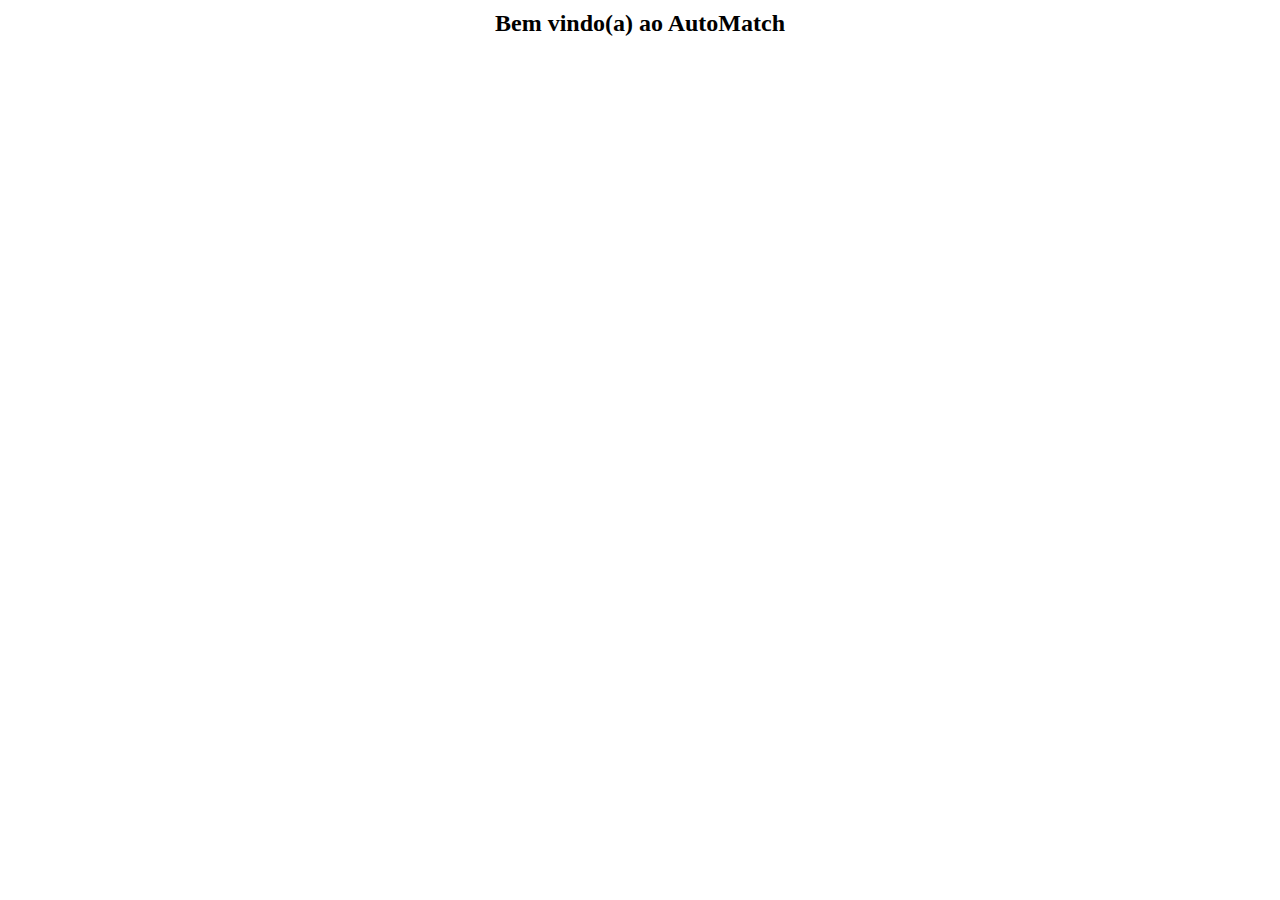
<file: index.html>
<!DOCTYPE html>
<html lang="pt-br" data-bs-theme="dark">
<head>
    <meta charset="UTF-8">
    <meta name="viewport" content="width=device-width, initial-scale=1.0">
    <title>AutoMatch</title>
    <style>
        body {
            margin: 0;
            padding: 0;
        }

        h1 {
            position: absolute;
            top: 0;
            left: 0;
            right: 0;
            text-align: center;
            margin: 0;
            padding: 10px 0;
            font-size: 24px;
         
        }

        p {
        position: absolute;
        top: 80px; /* aumentado para ficar mais abaixo do h1 */
        left: 0;
        right: 0;
        text-align: center;
        margin: 0;
    }
        p a {
            display: inline-block;
            margin: 0 15px;
            text-decoration: none;
            font-weight: bold;
            color: #ffffff;
        }

        p a:hover {
            color: #007bff;
        }
    </style>
    
    <link href="https://cdn.jsdelivr.net/npm/bootstrap@5.3.5/dist/css/bootstrap.min.css" rel="stylesheet" integrity="sha384-SgOJa3DmI69IUzQ2PVdRZhwQ+dy64/BUtbMJw1MZ8t5HZApcHrRKUc4W0kG879m7" crossorigin="anonymous">
</head>
<body>

    <h1>Bem vindo(a) ao AutoMatch</h1>
        <p>
            <a href="autodiagnostico.html">AutoDiagnostico</a>
            <a href="autopecas.html">Loja Online</a>
            <a href="login.html">Login</a>
        </p>
</body>
</html>
</file>
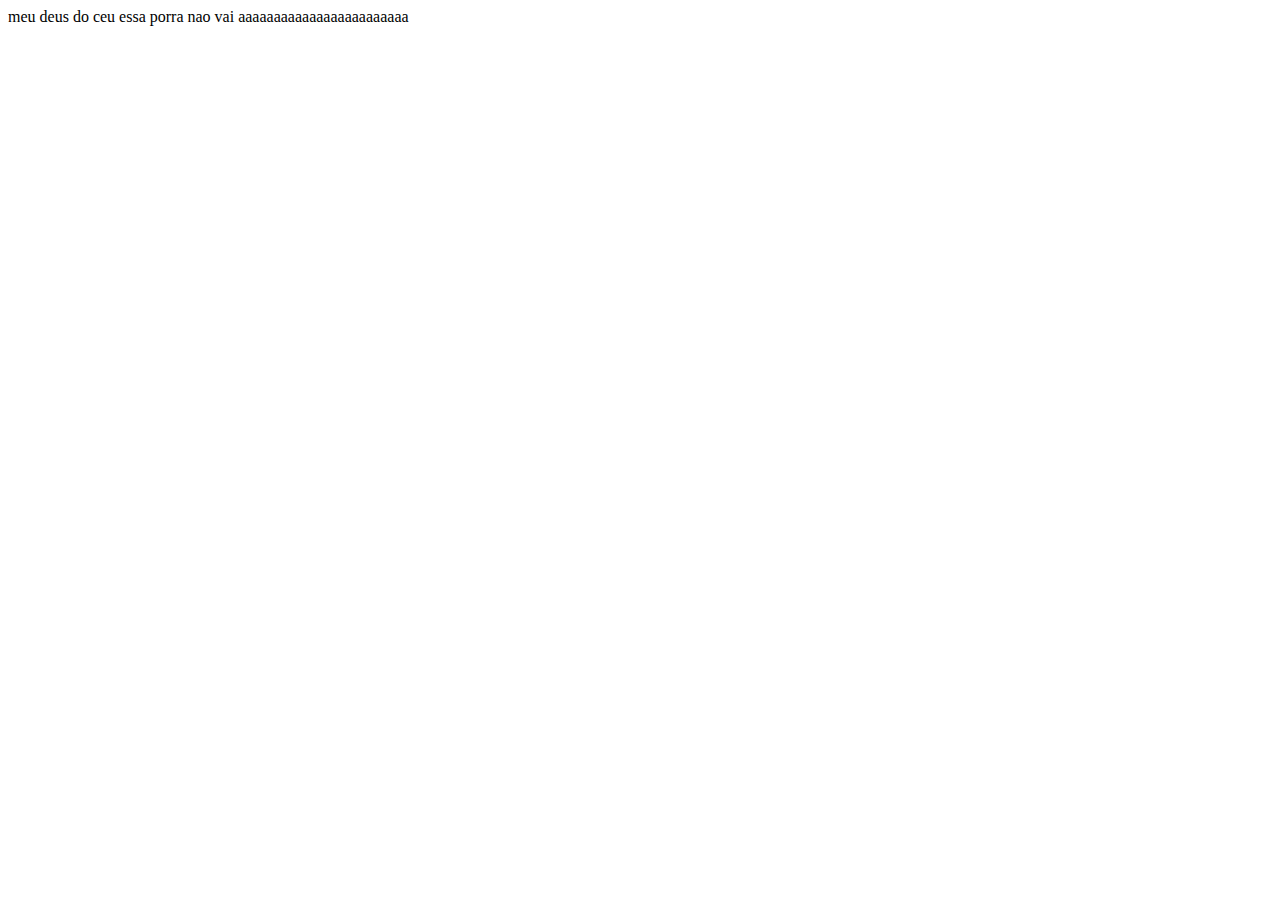
<file: autodiagnostico.html>
<!DOCTYPE html>
<html lang="pt-br" data-bs-theme="dark">
<head>
    <meta charset="UTF-8">
    <meta name="viewport" content="width=device-width, initial-scale=1.0">
    <title>AutoDiagnostico</title>
    <link href="https://cdn.jsdelivr.net/npm/bootstrap@5.3.5/dist/css/bootstrap.min.css" rel="stylesheet" integrity="sha384-SgOJa3DmI69IUzQ2PVdRZhwQ+dy64/BUtbMJw1MZ8t5HZApcHrRKUc4W0kG879m7" crossorigin="anonymous">
</head>
<body>
    <a>meu deus do ceu essa porra nao vai aaaaaaaaaaaaaaaaaaaaaaaa</a>
</body>
</html>
</file>
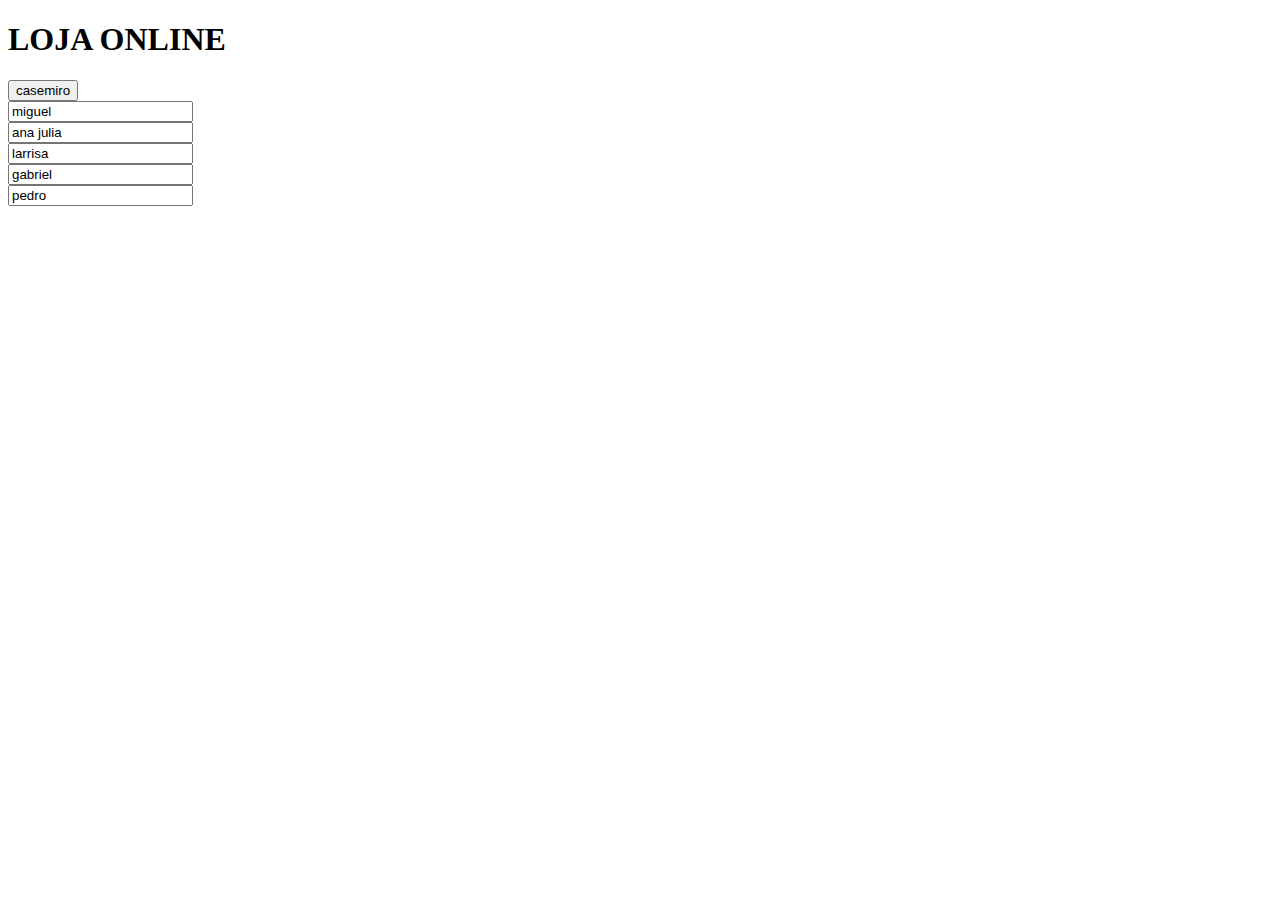
<file: autopecas.html>
<!DOCTYPE html>
<html lang="pt-br" data-bs-theme="dark">
<head>
    <meta charset="UTF-8">
    <meta name="viewport" content="width=device-width, initial-scale=1.0">
    <title>Loja Online</title>
    <link href="https://cdn.jsdelivr.net/npm/bootstrap@5.3.5/dist/css/bootstrap.min.css" rel="stylesheet" integrity="sha384-SgOJa3DmI69IUzQ2PVdRZhwQ+dy64/BUtbMJw1MZ8t5HZApcHrRKUc4W0kG879m7" crossorigin="anonymous">

</head>
<body>
    <h1 class="">LOJA ONLINE</h1>
    <H4>
        <form action="autopecas.html" method="get">
       <div> <input type="submit"class='btn btn-secondary' value="casemiro">
             <input type="hidden" name="categoria" value="casemiro">
    </div>
       <div><input type="botton"class='btn btn-secondary' value="miguel">  </div> 
       <div> <input type="botton"class='btn btn-secondary' value="ana julia"> </div> 
       <div> <input type="botton"class='btn btn-secondary' value="larrisa"> </div> 
       <div> <input type="botton"class='btn btn-secondary' value="gabriel"> </div> 
       <div> <input type="botton"class='btn btn-secondary' value="pedro"> </div> 
    </form>
    </H4>
    


</body>
</html>
</file>
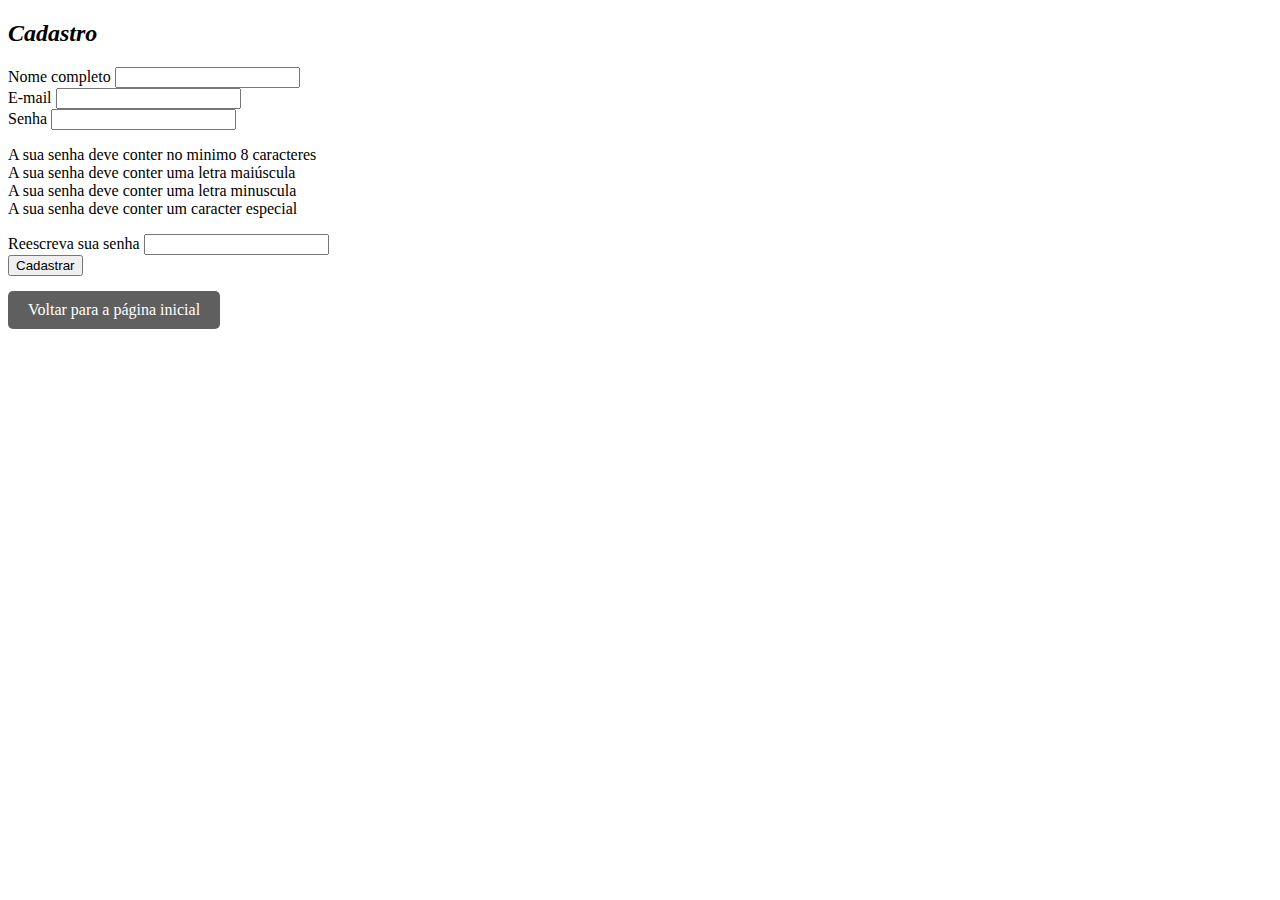
<file: cadastro.html>
<!DOCTYPE html>
<html lang="pt-BR">
<head>
  <meta charset="UTF-8" />
  <meta name="viewport" content="width=device-width, initial-scale=1.0" />
  <title>Cadastro</title>
  <link rel="stylesheet" href="cszada.css" />
    <style>

    </style>
</head>
<body>


    <div class="caixa-formulario_cadastro">
      <i><h2>Cadastro</h2></i>
      <form>
        <div class="form_cadastro">
          <label for="nome">Nome completo</label>
          <input type="text" id="nome" name="nome" />
        </div>
        <div class="form_cadastro">
          <label for="email">E-mail</label>
          <input type="email" id="email" name="email"  />
        </div>
        <div class="form_cadastro">
          <label for="senha">Senha</label>
          <input type="password" id="senha" name="senha"  />
          <p>A sua senha deve conter no minimo 8 caracteres <br>   
             A sua senha deve conter uma letra maiúscula<br>
             A sua senha deve conter uma letra minuscula <br>
             A sua senha deve conter um caracter especial 
          </p>
        </div>
        <div class="form_cadastro">
            <label for="senhares">Reescreva sua senha</label>
            <input type="password" id="senhares" name="senhares" >
        </div>
        <div class="form_cadastro">
          <button type="submit">Cadastrar</button>
        </div>
                <a href="index.html" style=" display: inline-block;
  margin-top: 15px;
  padding: 10px 20px;
  background-color: #5f5f5f;
  color: white;
  text-decoration: none;
  border-radius: 5px;
  text-align: center;">  Voltar para a página inicial </a>
            
      </form>
    </div>
<!--
<script>
    // Função para mostrar/esconder a senha
  function mostrarSenha() {
        var inputPass = document.getElementById('senha');
        var btnShowPass = document.getElementById('btn-senha').querySelector('i');
        
        if (inputPass.type === 'password') {
            inputPass.setAttribute('type', 'text');
            btnShowPass.classList.replace('bi-eye-fill', 'bi-eye-slash-fill');
        } else {
            inputPass.setAttribute('type', 'password');
            btnShowPass.classList.replace('bi-eye-slash-fill', 'bi-eye-fill');
        }
    }
</script>
-->

</body>
</html>
</file>
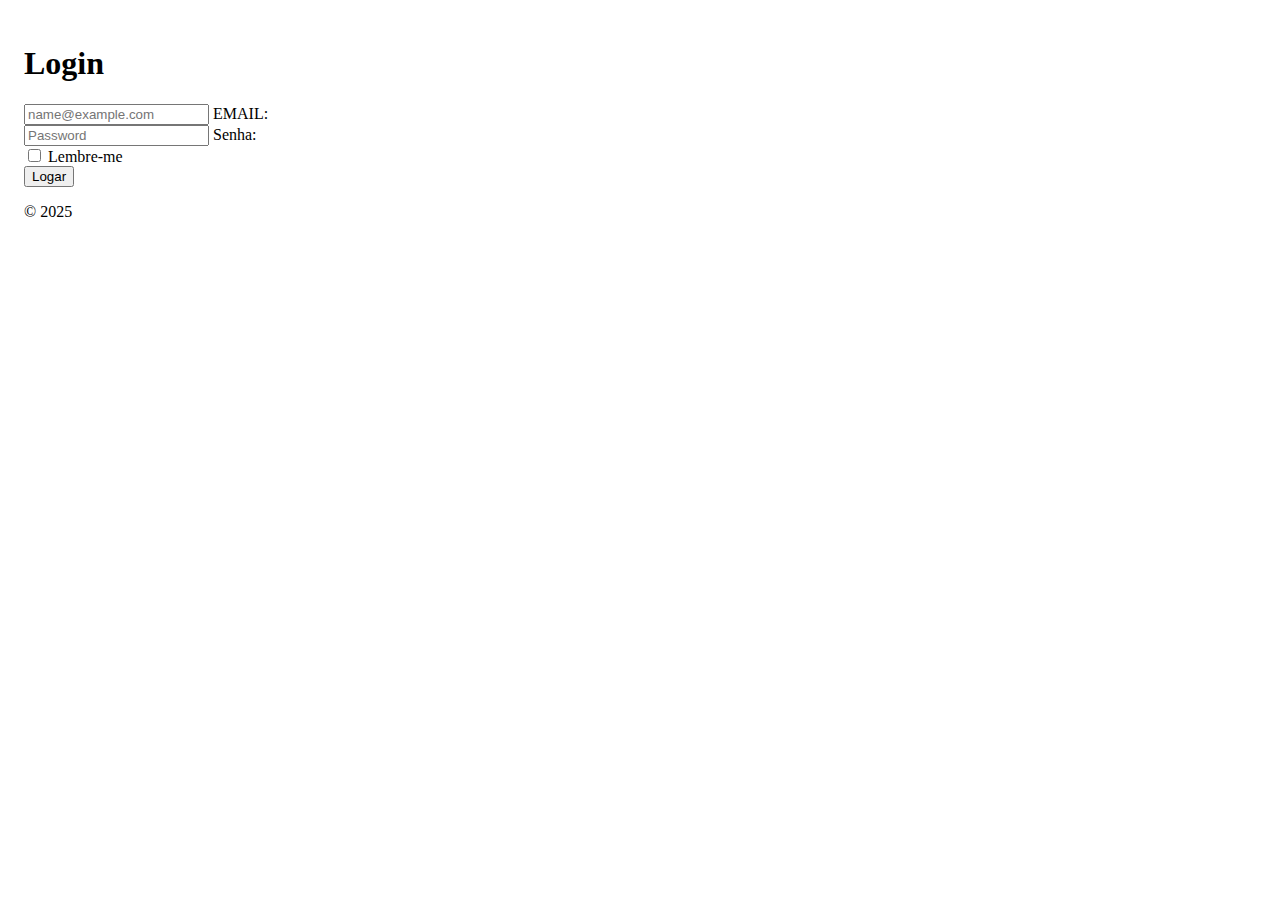
<file: login.html>
<!DOCTYPE html>
<html lang="pt-br" data-bs-theme="dark" class="h-100">
<head>
    <meta charset="UTF-8">
    <meta name="viewport" content="width=device-width, initial-scale=1.0">
    <title>Login</title>
    <link href="https://cdn.jsdelivr.net/npm/bootstrap@5.3.5/dist/css/bootstrap.min.css" rel="stylesheet" integrity="sha384-SgOJa3DmI69IUzQ2PVdRZhwQ+dy64/BUtbMJw1MZ8t5HZApcHrRKUc4W0kG879m7" crossorigin="anonymous">
    <link rel="stylesheet" href="cszada.css">
</head>
<body class="d-flex aling-items-center py-4 bg-body-tertiary h-100">
    <main class="w-100 m-auto form-container">
        <form action="index.html">
          
          <h1 class="h3 mb-3 fw-normal">Login</h1>
      
          <div class="form-floating">
            <input type="email" class="form-control" id="floatingInput" placeholder="name@example.com">
            <label for="floatingInput">EMAIL:</label>
          </div>
          <div class="form-floating">
            <input type="password" class="form-control" id="floatingPassword" placeholder="Password">
            <label for="floatingPassword">Senha:</label>
          </div>
      
          <div class="form-check text-start my-3">
            <input class="form-check-input" type="checkbox" value="Lembre-me" id="checkDefault">
            <label class="form-check-label" for="checkDefault">
              Lembre-me
            </label>
          </div>
          <button class="btn btn-dark w-100 py-2" type="submit">Logar</button>
          <p class="mt-5 mb-3 text-body-secondary">© 2025</p>
        </form>
      </main>
</body>
</html>
</file>
<file: cszada.css>
.form-container{
    max-width: 300px;
    padding: 1rem;
}
</file>
